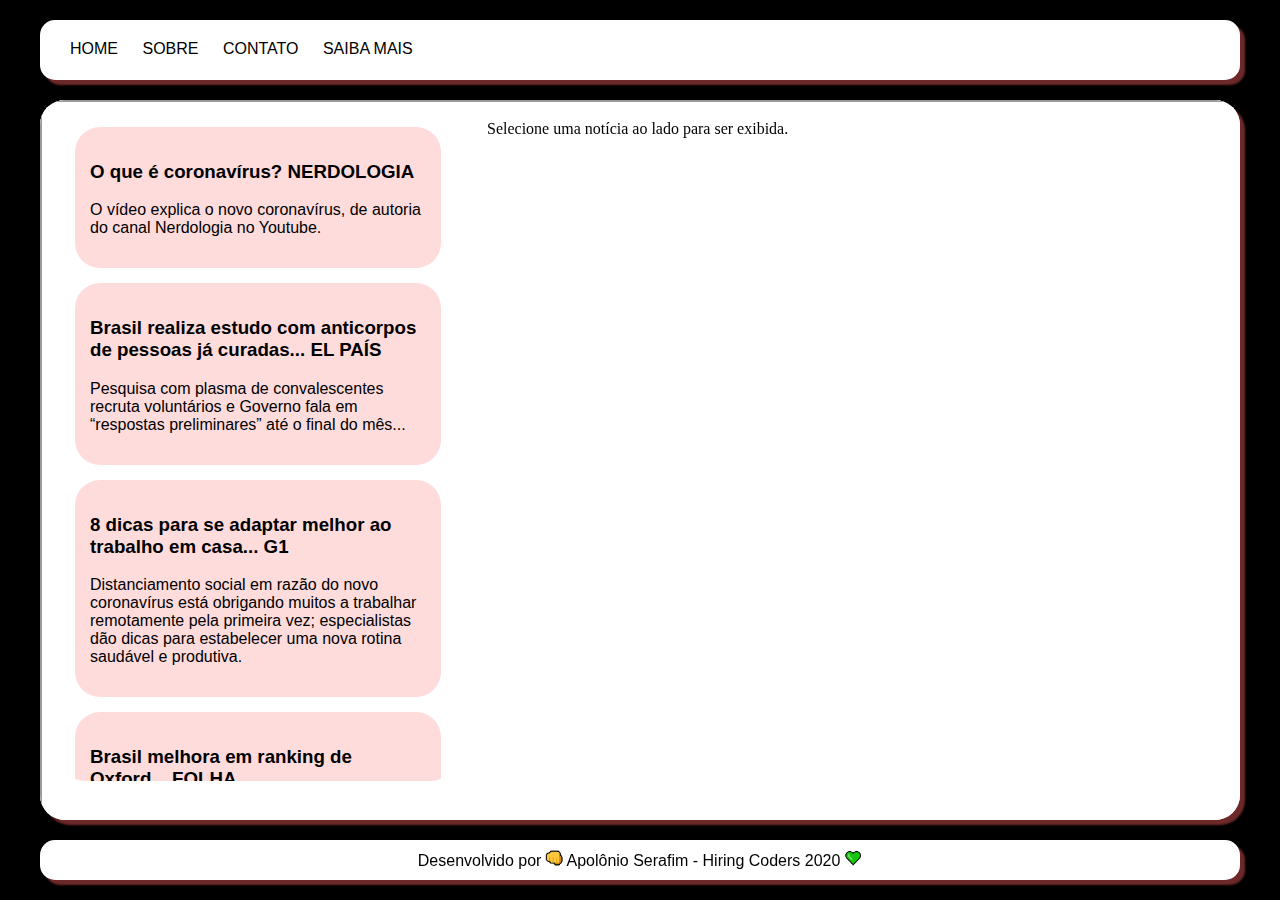
<file: index.html>
<!DOCTYPE html>
<html>
    <head>
        <!-- Definição do titulo do documento -->
        <title>
            As 6 melhores noticias COVID-19
        </title>
        <!-- Definição da codificação do arquivo -->
        <meta charset="UTF-8">
        <!-- Definição da descrição da página-->
        <meta name="description" content="Site designado para atender os requerimentos da aula do Hiring Coders da Gama Academy sobre as 6 melhores noticias sobre o COVID-19.">
        <!-- Palavras chaves de pesquisa do site-->
        <meta name="keywords" content="Gama Academy, COVID-19, HTML, CSS, GIT">
        <!-- Definição do Autor da Página-->
        <meta name="author" content="Apolônio Serafim">
        <!-- Definição de dimesões e escala da página -->
        <meta name="viewport" content="width=device-width, initial-scale=1.0">
        <!-- Inserção do CSS de estilo padrão -->
        <link rel="stylesheet" href="css/estiloPadrao.css">
        <!-- Definindo ícone da página FAVICON -->
        <link rel="icon" type="image/png" href="img/favicon.png" />
    </head>
    <body>
        <!-- Div responsável pela exibição do menu no cabeçalho -->
        <div class="cabecalho">
            <!-- Links dos menus -->
            <a href="home.html" target="paginaAberta">
                <div class="itemMenu">
                    Home
                </div>
            </a>
            <a href="sobre.html" target="paginaAberta">
                <div class="itemMenu">
                    Sobre
                </div>
            </a>
            <a href="contato.html" target="paginaAberta">
                <div class="itemMenu">
                    Contato
                </div>
            </a>
            <a href="mais.html" target="paginaAberta">
                <div class="itemMenu">
                    Saiba Mais
                </div>      
            </a>
        </div>
        <!-- Div responsável por exibição do conteúdo dinâmico, para que haja uma menor quantidade de trafego e carregamento -->
        <div class="geral">            
            <!-- Iframe responsável por exibir o conteúdo que será carregado -->
            <iframe class="paginaAberta" name="paginaAberta" src="home.html"></iframe>
            
        </div>
        <!-- Rodapé da página -->
        <footer>
            <div class="centralizado">Desenvolvido por <img src="img/mao.png" height="15px"> <a href="http://www.apolonioserafim.com.br">Apolônio Serafim</a> - Hiring Coders 2020 <img src="img/coracao.png" height="15px"></div>
        </footer>
        
    </body>
</html>
</file>
<file: css/estiloPadrao.css>
﻿body {
    background-color: black;    
    margin: 20px 40px 0px 40px;
    padding: 0;
    font-family: "HelveticaNeue", "Helvetica Neue", Helvetica, Arial, sans-serif;    
    font-size: 100%;
}

a {
    text-decoration: none;
    font-family: "HelveticaNeue", "Helvetica Neue", Helvetica, Arial, sans-serif;
    color: black;
}

.cabecalho {
    background-color: white;
    color: rgb(156, 44, 44);
    border-radius: 15px;
    height: 20px;
    padding: 20px; 
    box-shadow: 5px 5px 2px rgb(109, 41, 41);
}

.itemMenu {
    display: inline; 
    padding: 10px; 
    transition: 0.2s;
    text-transform: uppercase;
}

.itemMenu:hover {
  background-color: rgb(100, 100, 100);
  color: red;
  border-radius: 15px;
  text-transform: lowercase;
}

.geral {
    background-color: white;
    display: block;
    position: fixed;
    margin: 0px 40px 40px 40px;
    top: 100px;
    right: 0;
    left: 0;
    bottom: 40px;
    border-radius: 25px;
    box-shadow: 5px 5px 2px rgb(109, 41, 41);
    overflow: hidden
    
}

.paginaAberta {
    background-color: white;
    display: block;
    overflow: hidden;
    width: 100%;
    height: 100%;
    margin: 0px 0px 0px 0px;
}

footer {
    position: fixed;
    left: 0;
    height: 40px;
    background-color: white;
    color: black;
    text-align: center;
    border-radius: 15px;
    margin-left: 40px;
    padding-right: 40px;
    margin: 20px 40px 20px 40px;
    right: 0;
    left: 0;
    bottom: 0px;
    box-shadow: 5px 5px 2px rgb(109, 41, 41);
}

.centralizado {
    position: absolute;
    top: 50%;
    left: 50%;
    margin-right: -50%;
    transform: translate(-50%, -50%)
}
</file>
